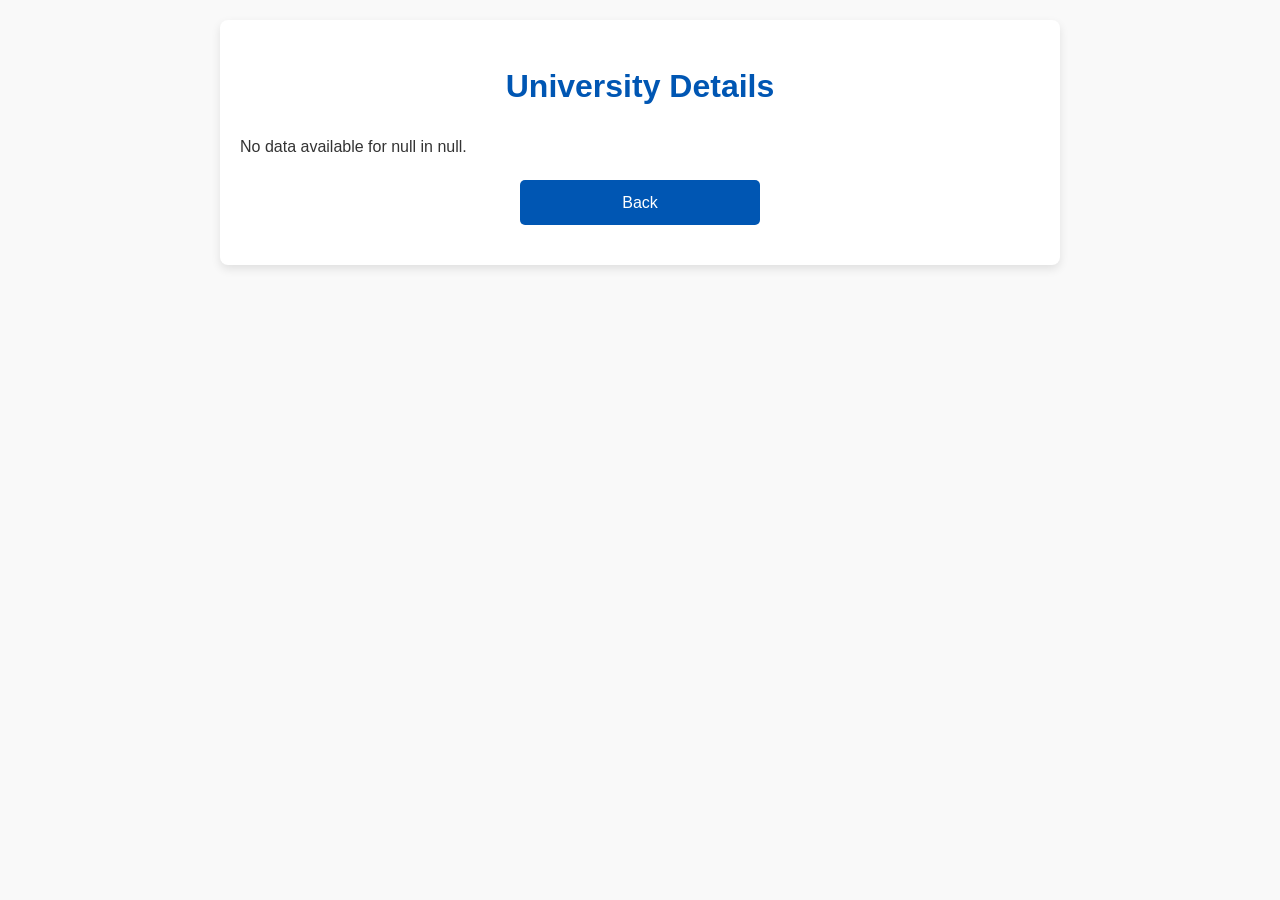
<file: university-details.html>
<!DOCTYPE html>
<html lang="en">

<head>
    <meta charset="UTF-8">
    <meta name="viewport" content="width=device-width, initial-scale=1.0">
    <title>University Details</title>
    <style>
        body {
            font-family: Arial, sans-serif;
            line-height: 1.6;
            color: #333;
            background-color: #f9f9f9;
            margin: 0;
            padding: 20px;
        }

        .container {
            max-width: 800px;
            margin: 0 auto;
            padding: 20px;
            background-color: #fff;
            border-radius: 8px;
            box-shadow: 0 4px 10px rgba(0, 0, 0, 0.1);
        }

        h1 {
            text-align: center;
            color: #0056b3;
        }

        .university {
            padding: 15px;
            background-color: #f4f4f9;
            border-radius: 5px;
            margin-bottom: 15px;
        }

        .university h3 {
            margin: 0 0 10px;
            color: #0056b3;
        }

        .university p {
            margin: 5px 0;
        }

        .btn-back {
            display: block;
            margin: 20px auto;
            padding: 10px 20px;
            background-color: #0056b3;
            color: white;
            text-align: center;
            text-decoration: none;
            border-radius: 5px;
            max-width: 200px;
        }

        .btn-back:hover {
            background-color: #004080;
        }
    </style>
</head>

<body>
    <div class="container">
        <h1>University Details</h1>
        <div id="university-details"></div>
        <a href="javascript:history.back()" class="btn-back">Back</a>
    </div>

    <script>
        const universityData = {
            gre: {
                "United States": [
                    { name: "MIT", program: "MS in CS", link: "https://mit.edu" },
                    { name: "Stanford", program: "MBA", link: "https://stanford.edu" }
                ],
                "Canada": [
                    { name: "U of Toronto", program: "MSc Data Science", link: "https://utoronto.ca" }
                ]
            },
            toefl: {
                "Canada": [
                    { name: "TUM", program: "Master EE", link: "https://tum.de" }
                ],
                "United States": [
                    { name: "Harvard", program: "MBA", link: "https://harvard.edu" }
                ]
            }
        };

        const params = new URLSearchParams(window.location.search);
        const exam = params.get("exam");
        const country = params.get("country");
        const detailsDiv = document.getElementById("university-details");

        if (exam && country && universityData[exam]?.[country]) {
            universityData[exam][country].forEach(university => {
                detailsDiv.innerHTML += `
                    <div class="university">
                        <h3>${university.name}</h3>
                        <p><strong>Program:</strong> ${university.program}</p>
                        <p><a href="${university.link}" target="_blank">Visit Website</a></p>
                    </div>
                `;
            });
        } else {
            detailsDiv.innerHTML = `<p>No data available for ${exam} in ${country}.</p>`;
        }
    </script>
</body>

</html>
</file>
